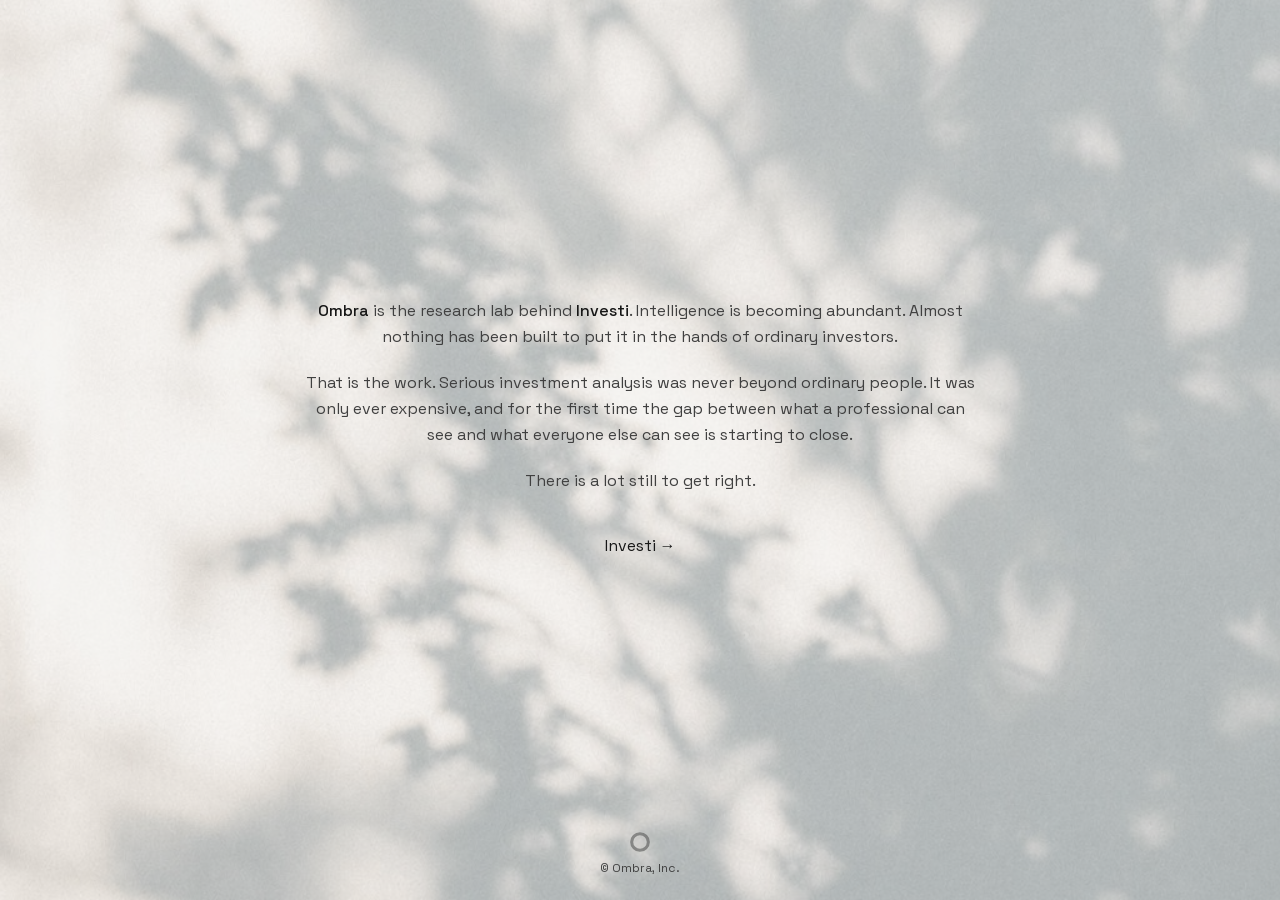
<file: index.html>
<!doctype html>
<html lang="en">
  <head>
    <meta charset="utf-8" />
    <meta name="viewport" content="width=device-width, initial-scale=1" />

    <title>Ombra</title>
    <meta
      name="description"
      content="Ombra is the research lab behind Investi, building tools that put serious investment analysis in the hands of ordinary investors."
    />
    <link rel="canonical" href="https://ombrainc.com/" />
    <meta name="theme-color" content="#e8e6e1" />

    <meta property="og:type" content="website" />
    <meta property="og:site_name" content="Ombra" />
    <meta property="og:title" content="Ombra, Inc." />
    <meta
      property="og:description"
      content="Ombra is the research lab behind Investi, building tools that put serious investment analysis in the hands of ordinary investors."
    />
    <meta property="og:url" content="https://ombrainc.com/" />
    <meta property="og:locale" content="en_US" />
    <meta property="og:image" content="https://ombrainc.com/og.jpg" />
    <meta property="og:image:type" content="image/jpeg" />
    <meta property="og:image:width" content="1200" />
    <meta property="og:image:height" content="630" />
    <meta property="og:image:alt" content="Ombra, Inc." />

    <meta name="twitter:card" content="summary_large_image" />
    <meta name="twitter:title" content="Ombra, Inc." />
    <meta
      name="twitter:description"
      content="Ombra is the research lab behind Investi, building tools that put serious investment analysis in the hands of ordinary investors."
    />
    <meta name="twitter:image" content="https://ombrainc.com/og.jpg" />
    <meta name="twitter:image:alt" content="Ombra, Inc." />

    <link rel="icon" href="/favicon.ico" sizes="32x32" />
    <link rel="icon" href="/icon.svg" type="image/svg+xml" />
    <link rel="apple-touch-icon" href="/apple-touch-icon.png" sizes="180x180" />

    <link
      rel="preload"
      href="/fonts/space-grotesk-latin.woff2"
      as="font"
      type="font/woff2"
      crossorigin
    />
    <link rel="preload" href="/background.jpg" as="image" />
    <link rel="stylesheet" href="/styles.css" />

    <script type="application/ld+json">
      {
        "@context": "https://schema.org",
        "@type": "Organization",
        "name": "Ombra",
        "legalName": "Ombra, Inc.",
        "url": "https://ombrainc.com",
        "logo": "https://ombrainc.com/apple-touch-icon.png",
        "description": "Ombra is the research lab behind Investi, building tools that put serious investment analysis in the hands of ordinary investors.",
        "subOrganization": {
          "@type": "Organization",
          "name": "Investi",
          "url": "https://tryinvesti.com"
        }
      }
    </script>
  </head>

  <body>
    <div class="backdrop"></div>

    <div class="page">
      <main>
        <h1 class="visually-hidden">Ombra, Inc.</h1>

        <div class="statement">
          <p>
            <strong>Ombra</strong> is the research lab behind
            <strong>Investi</strong>. Intelligence is becoming abundant. Almost
            nothing has been built to put it in the hands of ordinary investors.
          </p>
          <p>
            That is the work. Serious investment analysis was never beyond
            ordinary people. It was only ever expensive, and for the first time
            the gap between what a professional can see and what everyone else
            can see is starting to close.
          </p>
          <p>There is a lot still to get right.</p>
        </div>

        <a href="https://tryinvesti.com" target="_blank" rel="noopener noreferrer"
          >Investi →</a
        >
      </main>

      <footer>
        <!-- Matches the ring mark in icon.svg, minus its background plate. -->
        <svg viewBox="0 0 36 36" aria-hidden="true" class="mark">
          <circle
            cx="18"
            cy="18"
            r="15"
            fill="none"
            stroke="currentColor"
            stroke-width="5.5"
          />
        </svg>
        <p>© Ombra, Inc.</p>
      </footer>
    </div>
  </body>
</html>
</file>
<file: styles.css>
@font-face {
  font-family: "Space Grotesk";
  font-style: normal;
  font-weight: 300 700;
  font-display: swap;
  src: url("/fonts/space-grotesk-latin.woff2") format("woff2");
}

/* The same four values are baked into icon.svg, favicon.ico,
   apple-touch-icon.png and og.jpg. Change them here and there together. */
:root {
  --canvas: #e8e6e1;
  --wash: rgba(242, 241, 237, 0.6);
  --ink: #171717;
  --ink-soft: #404040;
}

*,
*::before,
*::after {
  box-sizing: border-box;
}

body {
  margin: 0;
  /* Arial is named explicitly because "→" is absent from Space Grotesk's Latin
     subset and falls back per-glyph; this keeps the arrow consistent. */
  font-family: "Space Grotesk", Arial, sans-serif;
  /* Matches the fixed backdrop so overscroll never flashes white. */
  background-color: var(--canvas);
  color: var(--ink-soft);
  -webkit-font-smoothing: antialiased;
  -moz-osx-font-smoothing: grayscale;
}

.backdrop {
  position: fixed;
  inset: 0;
  z-index: -1;
  background-color: var(--canvas);
  background-image: url("/background.jpg");
  background-size: cover;
  background-position: center;
}

/* A solid child rather than a gradient on .backdrop: Chrome dithers gradients,
   which adds noise across the whole viewport. */
.backdrop::after {
  content: "";
  position: absolute;
  inset: 0;
  background-color: var(--wash);
}

.page {
  display: flex;
  flex-direction: column;
  align-items: center;
  min-height: 100dvh;
  padding: 1.5rem;
}

main {
  display: flex;
  flex-direction: column;
  align-items: center;
  gap: 2.5rem;
  margin: auto 0;
  max-width: 42rem;
  text-align: center;
}

.statement {
  display: flex;
  flex-direction: column;
  gap: 1.25rem;
}

.statement p {
  margin: 0;
  font-size: 0.875rem;
  line-height: 1.625;
}

.statement strong {
  font-weight: 500;
  color: var(--ink);
}

main a {
  font-size: 0.875rem;
  line-height: 1.25rem;
  color: var(--ink);
  text-decoration: none;
}

main a:hover {
  text-decoration: underline;
}

footer {
  display: flex;
  flex-direction: column;
  align-items: center;
  gap: 0.5rem;
}

footer p {
  margin: 0;
  font-size: 0.75rem;
  line-height: 1rem;
}

.mark {
  width: 1.25rem;
  height: 1.25rem;
  opacity: 0.5;
}

.visually-hidden {
  position: absolute;
  width: 1px;
  height: 1px;
  margin: -1px;
  padding: 0;
  overflow: hidden;
  clip-path: inset(50%);
  white-space: nowrap;
  border-width: 0;
}

@media (min-width: 640px) {
  .statement p {
    font-size: 1rem;
  }

  main a {
    font-size: 1rem;
    line-height: 1.5rem;
  }
}
</file>
